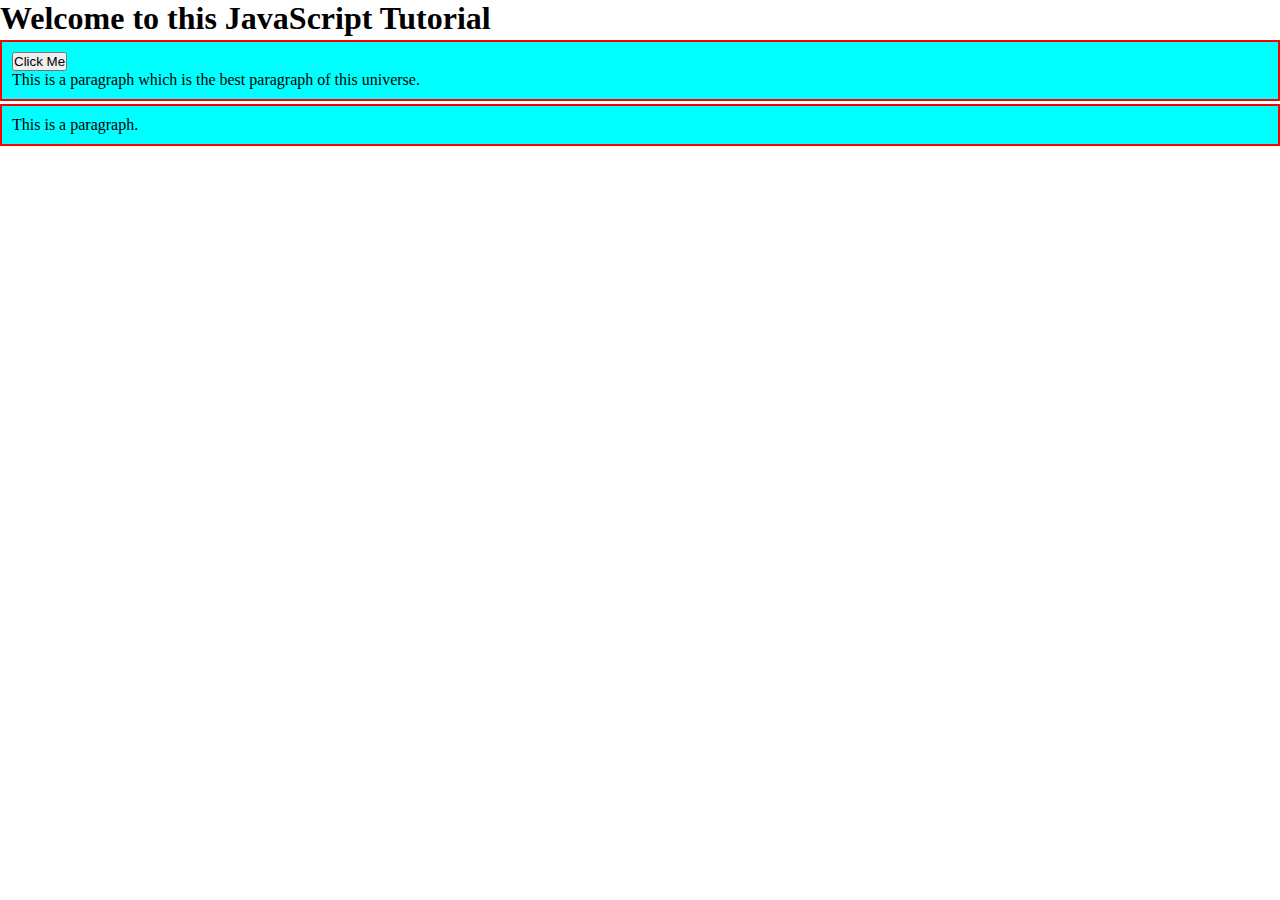
<file: 03JSbasic/index.html>
<!DOCTYPE html>
<html lang="en">

<head>
    <meta charset="UTF-8">
    <meta name="viewport" content="width=device-width, initial-scale=1.0">
    <title>JavaScript Tutorial</title>
    <style>
        * {
            margin: 0;
            padding: 0;
        }

        .container {
            border: 2px solid red;
            margin: 3px 0;
            background: cyan;
            padding: 10px;
        }

        .bg-primary {
            background-color: blueviolet;
        }

        .text-success {
            color: red;
        }
    </style>
</head>

<body>
    <h1>Welcome to this JavaScript Tutorial</h1>
    <div id="firstContainer" class="container">
        <button id="click" >Click Me</button>
        <p>This is a paragraph which is the best paragraph of this universe.</p>
    </div>
    <div class="container">
        <p>This is a paragraph. </p>
    </div>

    <script src="index.js">

    </script>
</body>

</html>
</file>
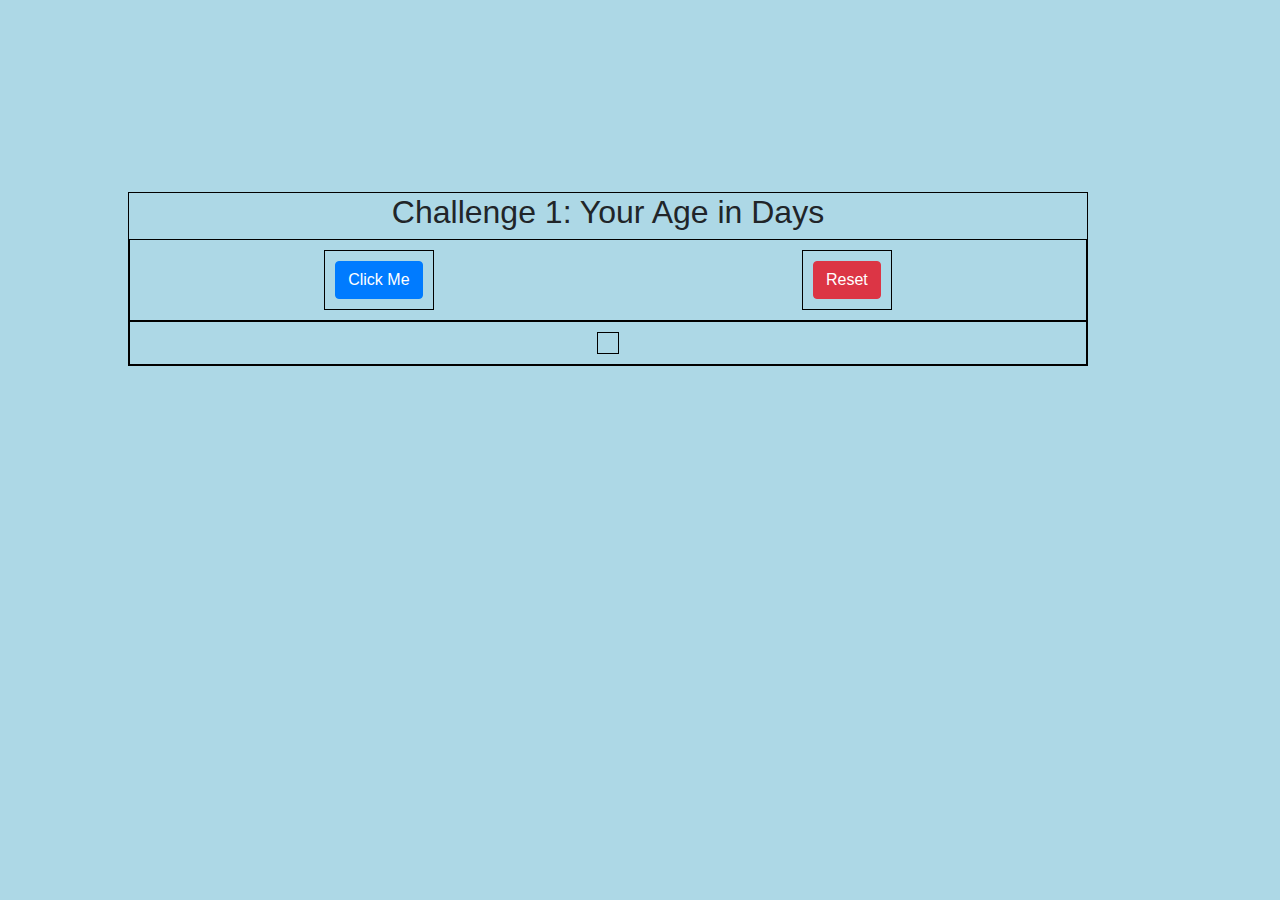
<file: Age-in-Days/index.html>
<!DOCTYPE html>
<html lang="en">

<head>
    <meta charset="UTF-8">
    <meta name="viewport" content="width=device-width, initial-scale=1.0">
    <meta http-equiv="X-UA-Compatible" content="ie=edge">
    <link rel="stylesheet" href="https://stackpath.bootstrapcdn.com/bootstrap/4.3.1/css/bootstrap.min.css">
    <link rel="stylesheet" href="./style.css">
    <title>Age in days </title>
</head>

<body style="background-color: lightblue;">
    <div class="container-1">
        <h2>Challenge 1: Your Age in Days</h2>

        <div class="flex-box-container-1">
            <div>
                <button class="btn btn-primary" onclick="ageInDays()">Click Me</button>
            </div>

            <div>
                <button class="btn btn-danger" onclick="reset()">Reset</button>
            </div>
        </div>

        <div class="flex-box-container-1">
            <div id="flex-box-result"></div>
        </div>
    </div>
    <script src="./script.js"></script>
</body>

</html>
</file>
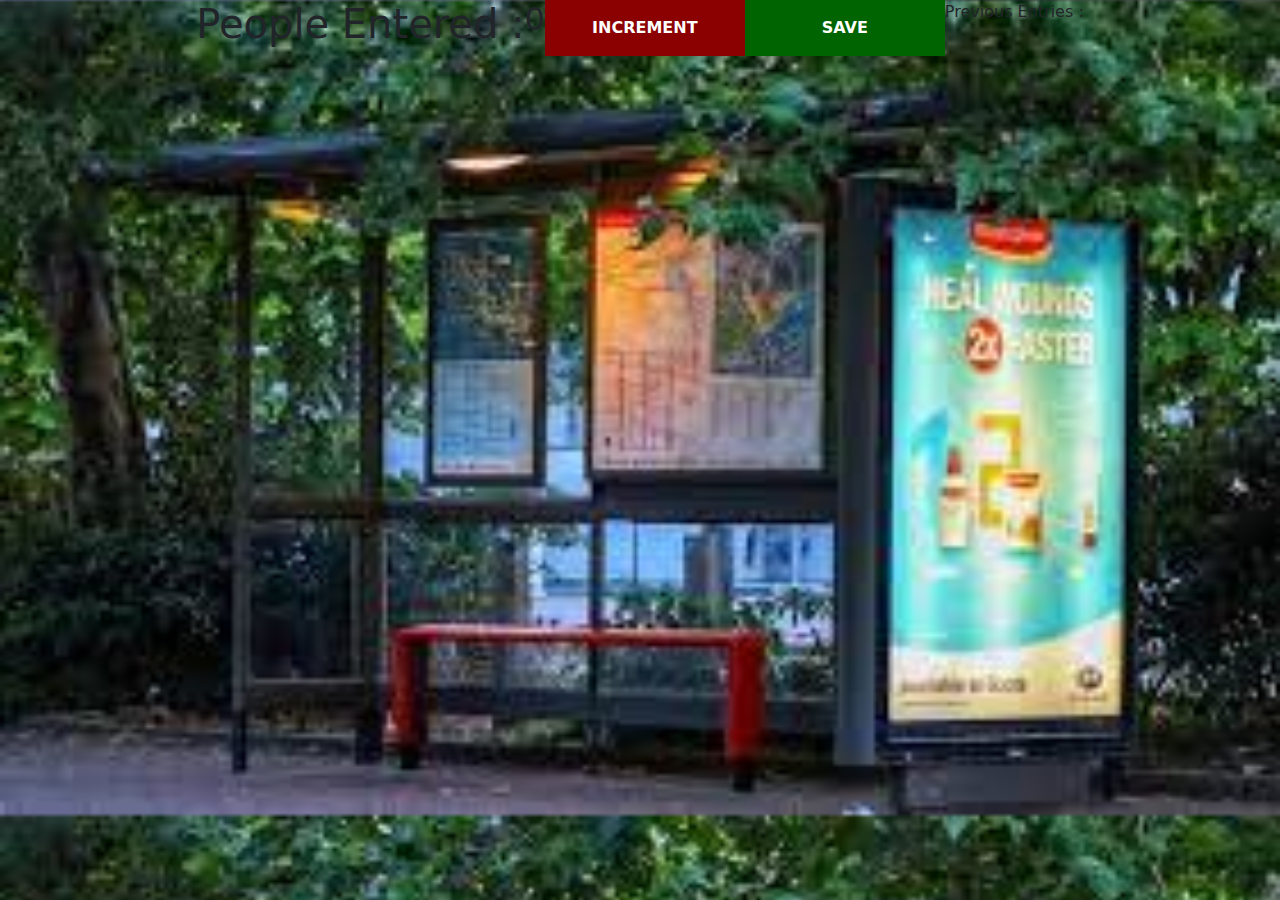
<file: Passenger Counter/index.html>
<!DOCTYPE html>
<html lang="en">
<head>
    <meta charset="UTF-8">
    <meta http-equiv="X-UA-Compatible" content="IE=edge">
    <meta name="viewport" content="width=device-width, initial-scale=1.0">
    <title>Passenger Counter </title>

    <link rel="stylesheet" href="./styles.css">
    <link rel="stylesheet" href="https://cdn.jsdelivr.net/npm/bootstrap@5.2.0/dist/css/bootstrap.min.css">
</head>
<body>
    <h1>People Entered :</h1>
    <h2 id="count-el">0</h2>

    <!-- Cretae an INCREMENT button with the id="increment-btn" -->
    <button id="increment-btn" onclick="increment()">INCREMENT</button>

    <!-- Create a SAVE button with the id="save-btn" -->
    <button id="save-btn" onclick="save()">SAVE</button>

    <p id="save-el">Previous Entries :</p>
    <script src="./home.js">
    </script>
</body>
</html>
</file>
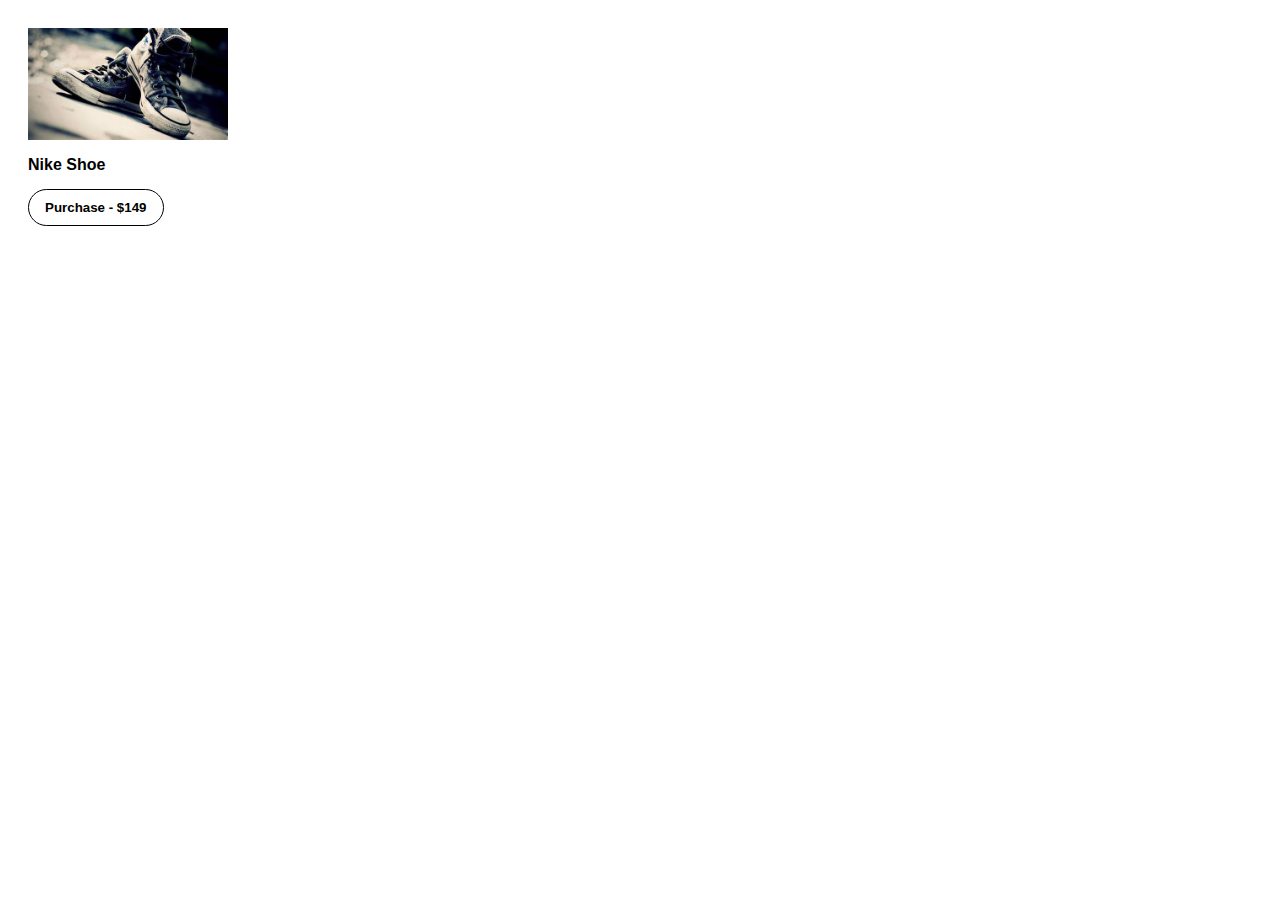
<file: Shoe Shop/index.html>
<!DOCTYPE html>
<html lang="en">
<head>
    <meta charset="UTF-8">
    <meta http-equiv="X-UA-Compatible" content="IE=edge">
    <meta name="viewport" content="width=device-width, initial-scale=1.0">
    <title>Shoe Shop</title>

    <link rel="stylesheet" href="./styles.css">

</head>
<body>
    <img src="./shoe.jpg" alt="Nike Shoe">
    <p>Nike Shoe</p>
    <button onclick="purchase()">Purchase - $149</button>
    <div id="error"></div>

    <script src="./home.js"></script>
</body>
</html>
</file>
<file: Age-in-Days/style.css>
.container-1 {
    border: 1px solid black;
    width: 75%;
    margin-top: 15%;
    margin-left:10%; 
    text-align: center;
}

.flex-box-container-1 {
    display: flex;
    border: 1px solid black;
    padding: 10px;
    flex-wrap: wrap;
    flex-direction: row;
    justify-content: space-around;
}

.flex-box-container-1 div {
    display: flex;
    padding: 10px;
    border: 1px solid black;
    align-items: center;
}
</file>
<file: Passenger Counter/styles.css>
body{
    background-image: url(./station.jpg);
    background-size: cover;
    font-family: system-ui, -apple-system, BlinkMacSystemFont, 'Segoe UI', Roboto, Oxygen, Ubuntu, Cantarell, 'Open Sans', 'Helvetica Neue', sans-serif;
    font-weight: bold;
    text-align: center;
    display: flex;
    flex-direction: row;
    justify-content: center;
}

h1 {
    margin-top: 10px;
    margin-bottom: 10px;
}

h2 {
    font-size: 50px;
    margin-top: 0;
    margin-bottom: 20px;
}

button{
    border: none;
    padding-top: 10px;
    padding-bottom: 10px;
    color: white;
    font-weight: bold;
    width: 200px;
    margin-bottom: 5px;
    border-radius: 5px;
}

#increment-btn {
    background: darkred;
}

#save-btn {
    background: darkgreen;
}
</file>
<file: Shoe Shop/styles.css>
body {
    background: white;
    font-family: Arial, Helvetica, sans-serif;
    padding: 20px;
}

img{
    width: 200px;
    display: block;
}

p{
    font-weight: 600;
    margin-bottom: 5px;
}

button{
    background: white;
    color: black;
    margin-top: 10px;
    border: 1px solid black;
    padding: 10px 16px;
    font-weight: bold;
    cursor: pointer;
    border-radius: 20px;
}

#error{
    color: red;
    font-weight: 200;
}
</file>
